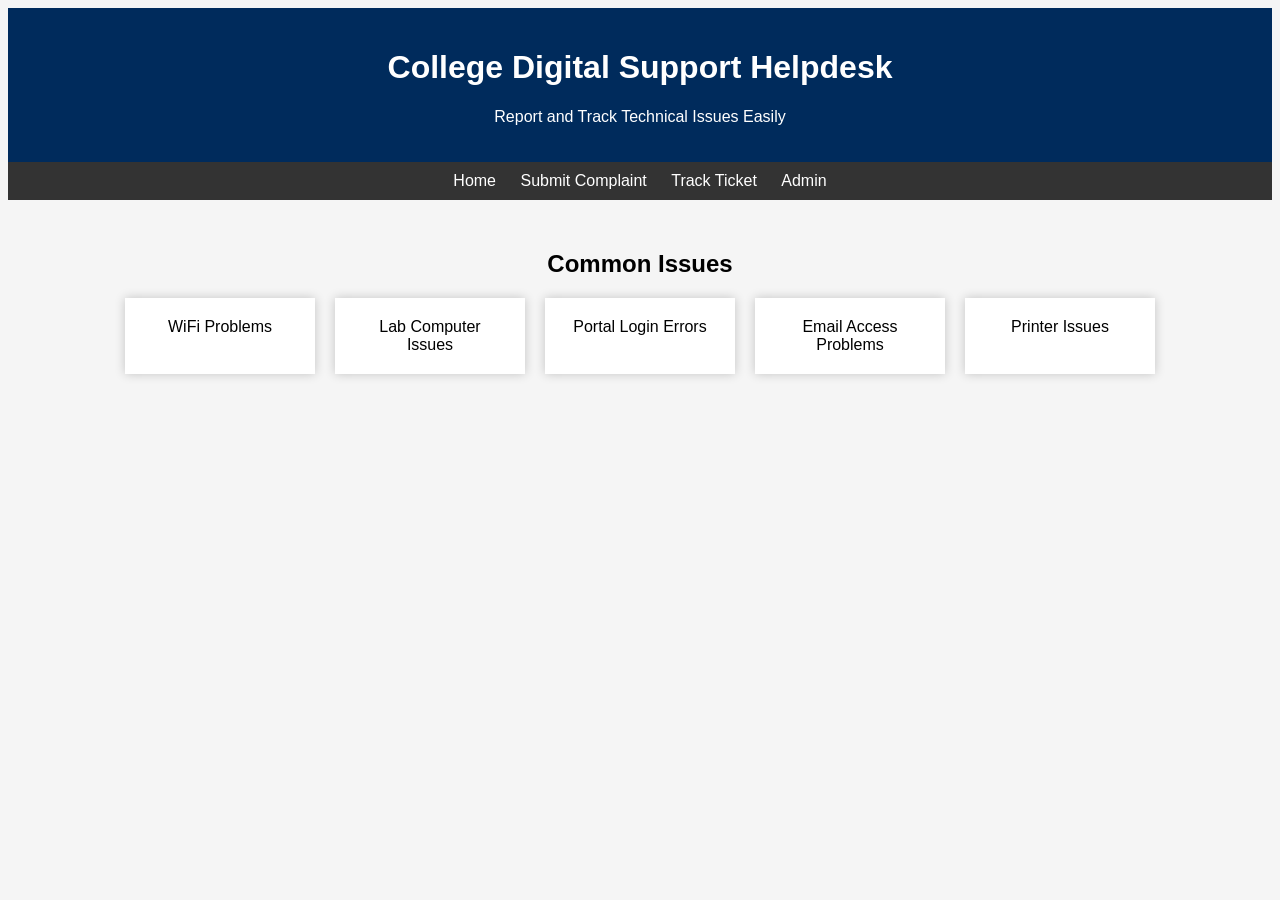
<file: index.html>
<!DOCTYPE html>
<html>
<head>
<title>College Helpdesk</title>
<link rel="stylesheet" href="style.css">
</head>

<body>

<header>
<h1>College Digital Support Helpdesk</h1>
<p>Report and Track Technical Issues Easily</p>
</header>

<nav>
<a href="index.html">Home</a>
<a href="complaint.html">Submit Complaint</a>
<a href="track.html">Track Ticket</a>
<a href="admin.html">Admin</a>
</nav>

<div class="container">

<h2>Common Issues</h2>

<div class="cards">

<div class="card">WiFi Problems</div>
<div class="card">Lab Computer Issues</div>
<div class="card">Portal Login Errors</div>
<div class="card">Email Access Problems</div>
<div class="card">Printer Issues</div>

</div>

</div>

</body>
</html>
</file>
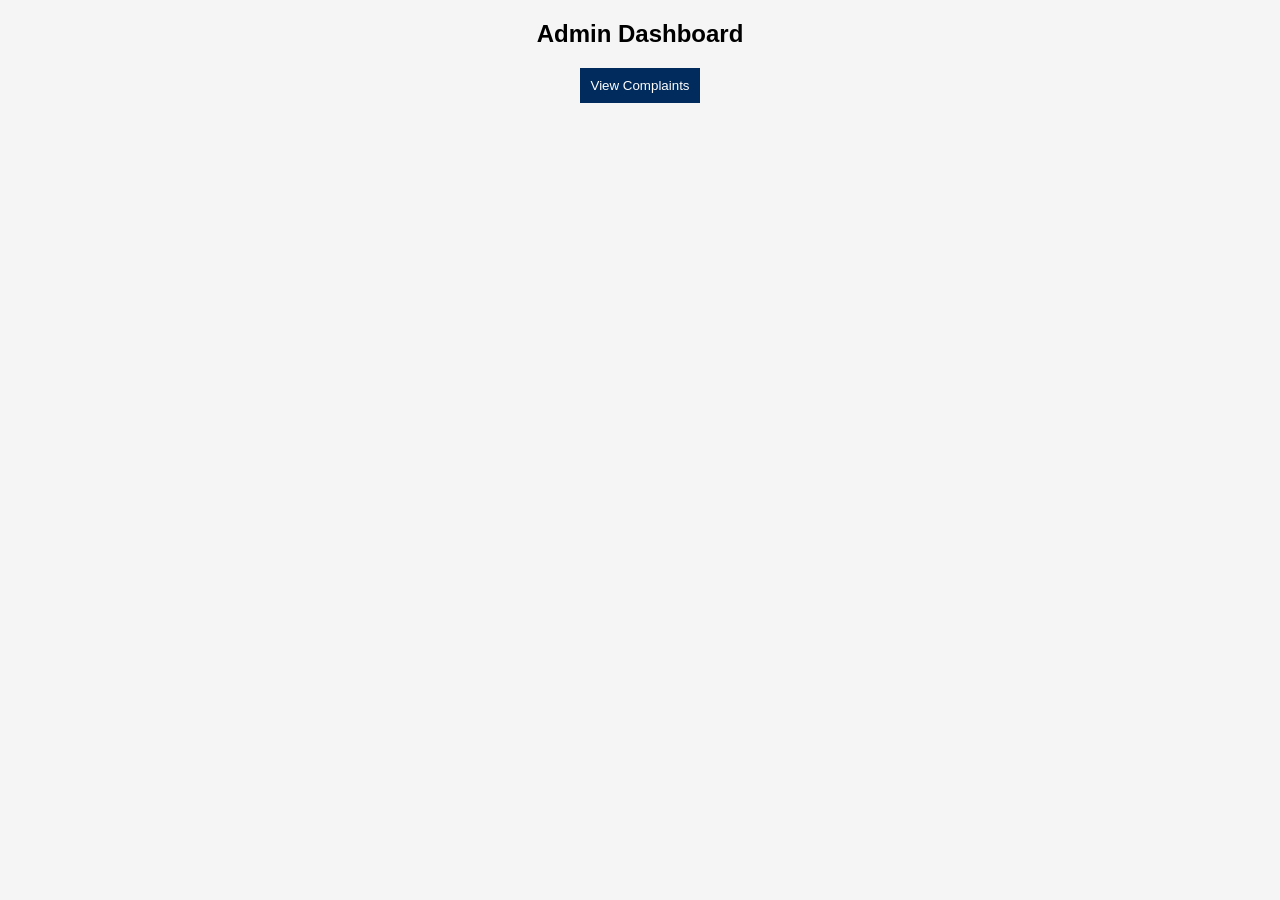
<file: admin.html>
<!DOCTYPE html>
<html>
<head>
<title>Admin Panel</title>
<link rel="stylesheet" href="style.css">
</head>

<body>

<h2>Admin Dashboard</h2>

<button onclick="loadTickets()">View Complaints</button>

<div id="ticketList"></div>

<script src="script.js"></script>

</body>
</html>
</file>
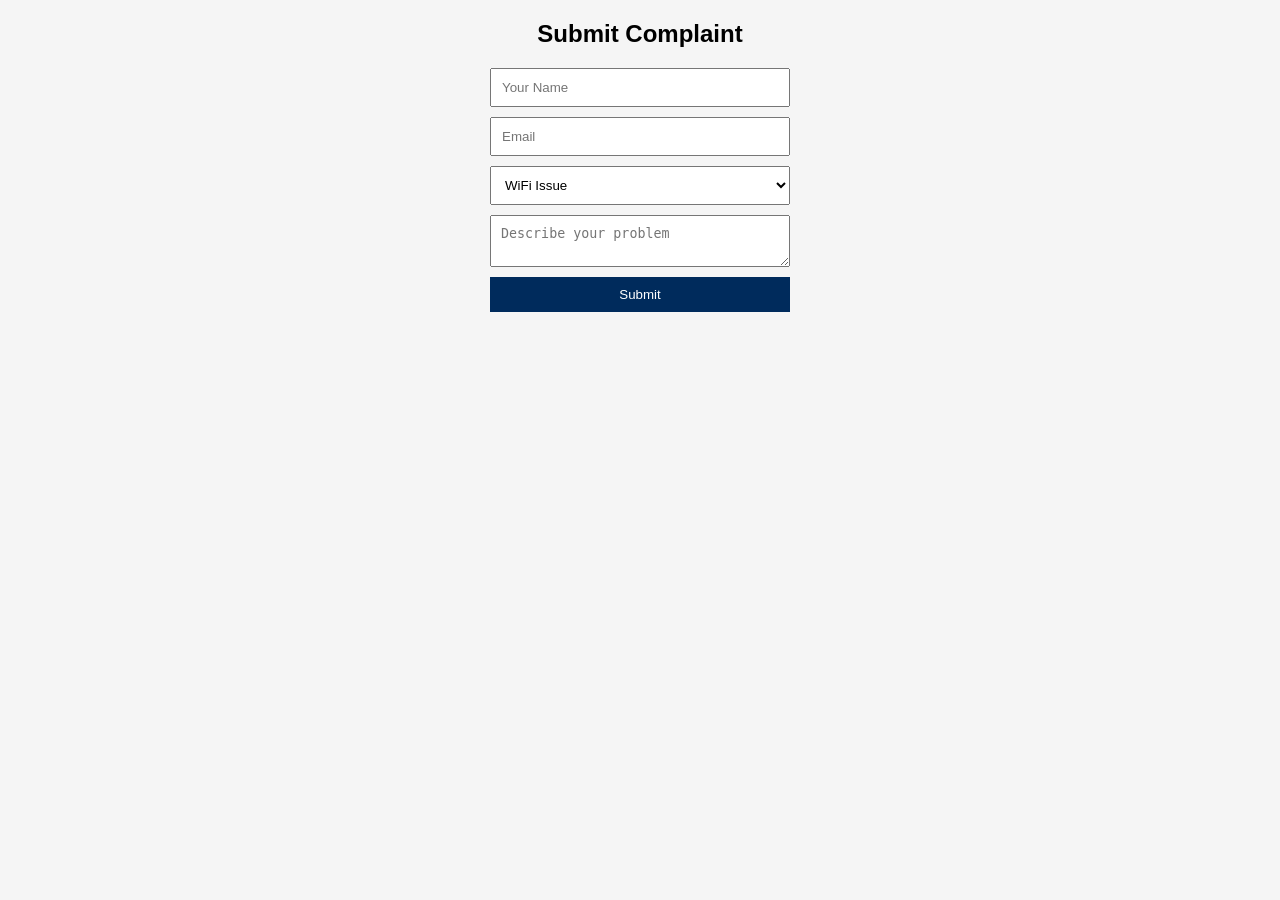
<file: complaint.html>
<!DOCTYPE html>
<html>
<head>
<title>Submit Complaint</title>
<link rel="stylesheet" href="style.css">
</head>

<body>

<h2>Submit Complaint</h2>

<form id="complaintForm">

<input type="text" id="name" placeholder="Your Name" required>

<input type="email" id="email" placeholder="Email" required>

<select id="issue">
<option>WiFi Issue</option>
<option>Lab System Problem</option>
<option>Portal Login Error</option>
<option>Email Problem</option>
<option>Printer Issue</option>
</select>

<textarea id="desc" placeholder="Describe your problem"></textarea>

<button type="submit">Submit</button>

</form>

<script src="script.js"></script>

</body>
</html>
</file>
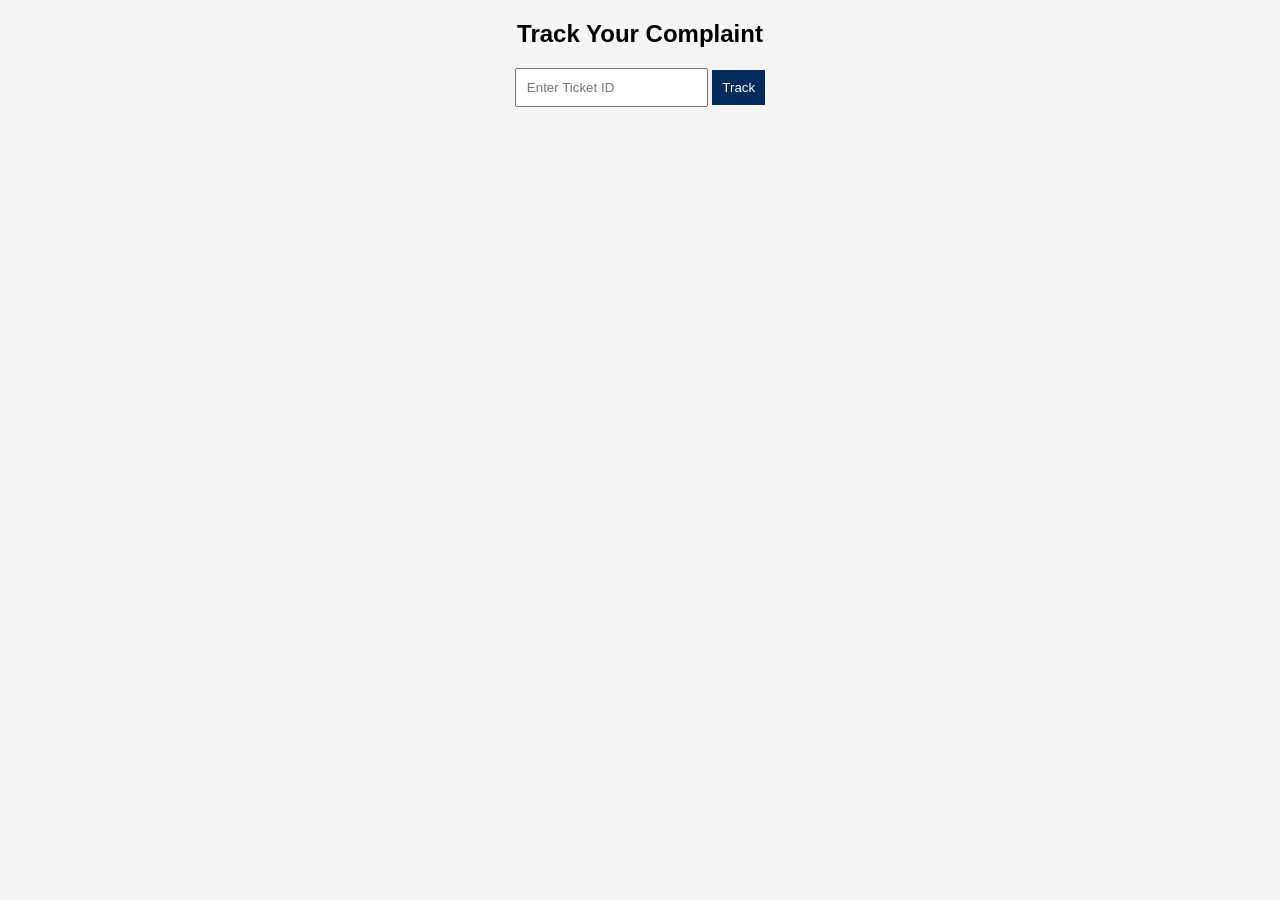
<file: track.html>
<!DOCTYPE html>
<html>
<head>
<title>Track Complaint</title>
<link rel="stylesheet" href="style.css">
</head>

<body>

<h2>Track Your Complaint</h2>

<input type="text" id="ticketInput" placeholder="Enter Ticket ID">

<button onclick="trackTicket()">Track</button>

<p id="result"></p>

<script src="script.js"></script>

</body>
</html>
</file>
<file: style.css>
body{
font-family:Arial;
background:#f5f5f5;
text-align:center;
}

header{
background:#002b5c;
color:white;
padding:20px;
}

nav{
background:#333;
padding:10px;
}

nav a{
color:white;
margin:10px;
text-decoration:none;
}

.container{
padding:30px;
}

.cards{
display:flex;
justify-content:center;
gap:20px;
flex-wrap:wrap;
}

.card{
background:white;
padding:20px;
width:150px;
box-shadow:0 0 10px rgba(0,0,0,0.2);
}

form{
width:300px;
margin:auto;
display:flex;
flex-direction:column;
gap:10px;
}

input,select,textarea{
padding:10px;
}

button{
padding:10px;
background:#002b5c;
color:white;
border:none;
cursor:pointer;
}
</file>
